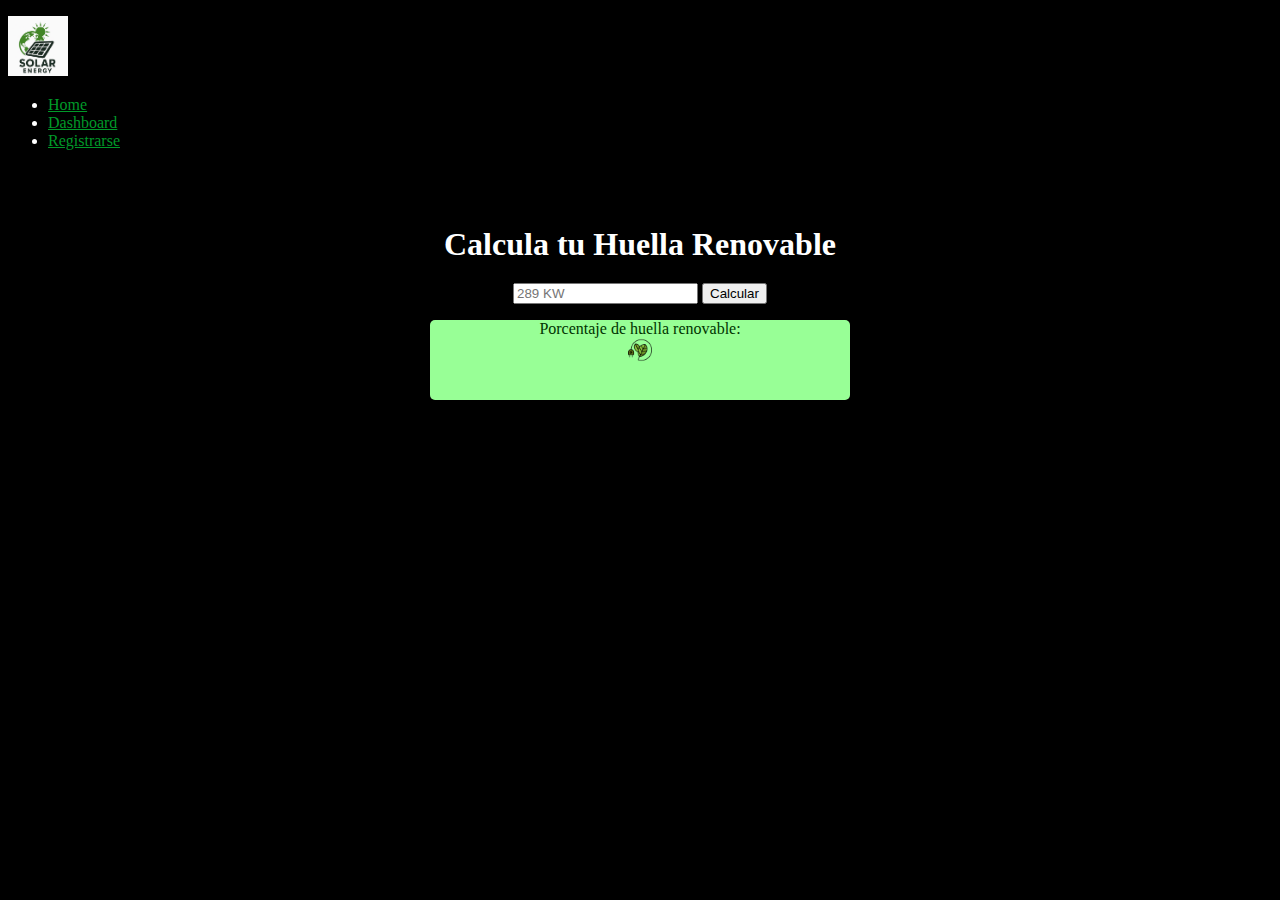
<file: trancionEnergetica/calculadora.html>
<!DOCTYPE html>
<html lang="es">
  <head>
    <meta charset="UTF-8" />
    <meta name="viewport" content="width=device-width, initial-scale=1.0" />
    <link
      href="https://cdn.jsdelivr.net/npm/bootstrap@5.3.8/dist/css/bootstrap.min.css"
      rel="stylesheet"
      integrity="sha384-sRIl4kxILFvY47J16cr9ZwB07vP4J8+LH7qKQnuqkuIAvNWLzeN8tE5YBujZqJLB"
      crossorigin="anonymous"
    />
    <link rel="stylesheet" href="assets/css/styleCal.css" />
    <title>Calculadora - Transicion Energetica</title>
  </head>

  <body class="fondo-negro">
    <nav class="navbar">
      <a class="navbar-brand" href="index.html">
        <img
          src="assets/imagenes/LogoEnergia.png"
          width="60"
          height="60"
          class="d-inline-block align-top"
          alt="Logo de la Empresa"
        />
      </a>
      <ul class="nav justify-content-center mx-auto custom-nav">
        <li class="nav-item">
          <a class="nav-link active" aria-current="page" href="index.html"
            >Home</a>
        </li>
        <li class="nav-item">
          <a class="nav-link" href="dashboard.html">Dashboard</a>
        </li>
      
        <li class="nav-item">
          <a class="nav-link" href="registro.html">Registrarse</a>
        </li>
      </ul>
    </nav>

    <section class="secUno">
      <h1 class="Titulo">Calcula tu Huella Renovable</h1>

      <div class="form-wrapper">
        <input
          id="consumo"
          type="number"
          class="form-control mb-3"
          placeholder="289 KW"
          aria-label="Consumo"
        />

        <button type="submit" class="btn btn-outline-success w-100 mb-3">
          Calcular
        </button>
      </div>

      <p class="parraforRespuesta mb-0">
        Porcentaje de huella renovable: <br />
        <img
          class="Icono"
          src="assets/imagenes/energia-verde.png"
          alt="Icono una hoja verde con un cable"
          srcset=""
        />
      </p>
      <p id="respuesta" class="respuesta mt-2"></p>
    </section>
  </body>
</html>
</file>
<file: trancionEnergetica/assets/css/styleCal.css>
@import url("https://fonts.googleapis.com/css2?family=Montserrat:ital,wght@0,100..900;1,100..900&family=Playwrite+ES+Deco+Guides&family=Roboto:ital,wght@0,100..900;1,100..900&display=swap");

.fondo-negro {
  background-color: #000000 !important; /* Negro puro */
  color: #ffffff; /* Color de texto blanco */
  font-family: "Monserrat";
}

.custom-nav .nav-link {
  color: #009929
;
}
.custom-nav .nav-link:hover {
  color: #98ff96; /* Verde más vivo para hover */
}

.Titulo {
  color: #ffffff;
  text-align: center;
  margin-top: 20px;
}

.navbar {
  padding: 0.5rem 0;
}

.Logo {
  width: 48px;
  height: 48px;
  object-fit: contain;
}

.secUno {
  display: flex;
  flex-direction: column;
  align-items: center;
  text-align: center;
  padding: 2rem 1rem;
}

.secUno .Titulo {
  margin-bottom: 1.25rem;
}

.parraforRespuesta {
  color: #003400;
  background-color: #98ff96;
  font-weight: 500;
}

.Icono {
  width: 24px;
  height: 24px;
}

.respuesta {
  font-size: 1.25rem;
  font-weight: 600;
}

/* Centrado de sección: título, input, botón y respuesta apilados */
.secUno {
  display: flex;
  flex-direction: column;
  align-items: center;
  text-align: center;
  padding: 2rem 1rem;
}
.secUno .Titulo {
  margin-bottom: 1.25rem;
}

/* Contenedor del formulario para limitar ancho y centrar */
.form-wrapper {
  width: 100%;
  max-width: 420px;
}

/* Ajustes visuales */
.parraforRespuesta {
  font-weight: 500;
  width: 100%;
  max-width: 420px;
  height: 80px;
  border-radius: 5px;
}
.respuesta {
  font-size: 1.25rem;
  font-weight: 600;
}

/* Ajustes móviles */
@media (max-width: 576px) {
  .form-wrapper {
    max-width: 320px;
  }

  .titulillo {
    font-size: 1rem;
  }
  .container.d-flex {
    gap: 0.5rem;
  }
}
</file>
